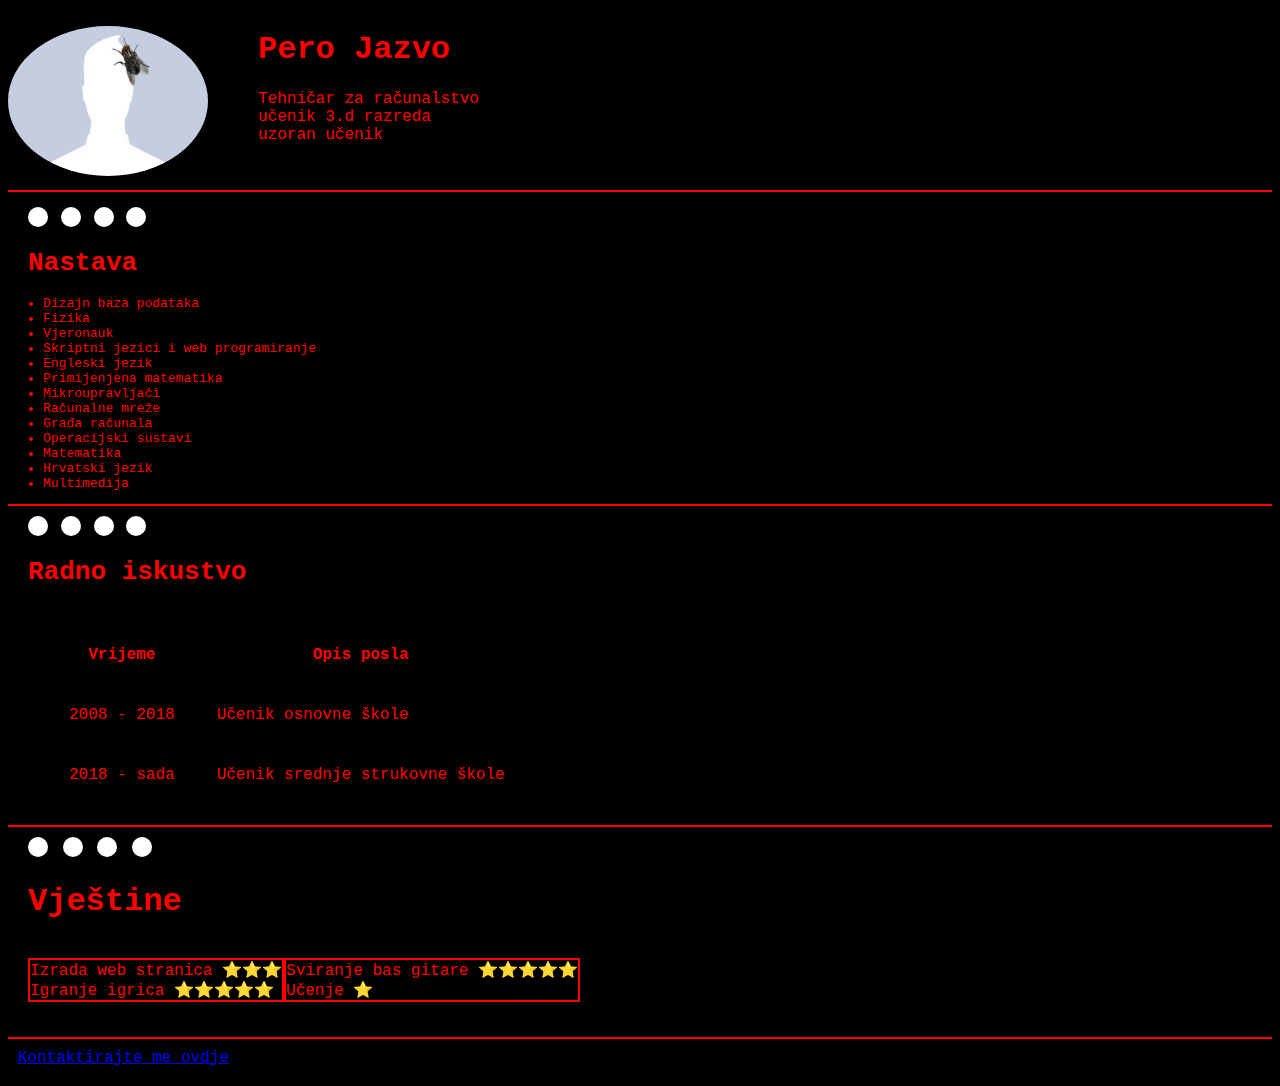
<file: index.html>
<!DOCTYPE html>
<html lang="en">
<head>
    <meta charset="UTF-8">
    <meta name="viewport" content="width=device-width, initial-scale=1.0">
    <link rel="stylesheet" href="stil.css">
    <title>a</title>
</head>
<body>
    <div class="div1">
        <p style="float: left;"><img src="slika.jpg" alt="slika" class="slika"></p>
            <h1>Pero Jazvo</h1>
            <p>
                Tehničar za računalstvo<br>
                učenik 3.d razreda <br>
                uzoran učenik <br>
            </p>
    </div>
    <div class="div2">
        <span class="tocka"></span>
        <span class="tocka"></span>
        <span class="tocka"></span>
        <span class="tocka"></span>
        <h1>Nastava</h1>
        <ul style="padding-left: 15px;">
            <li>Dizajn baza podataka</li>
            <li>Fizika</li>
            <li>Vjeronauk</li>
            <li>Skriptni jezici i web programiranje</li>
            <li>Engleski jezik</li>
            <li>Primijenjena matematika</li>
            <li>Mikroupravljači</li>
            <li>Računalne mreže</li>
            <li>Građa računala</li>
            <li>Operacijski sustavi</li>
            <li>Matematika</li>
            <li>Hrvatski jezik</li>
            <li>Multimedija</li>
        </ul>
    </div>
    <div class="div3">
        <span class="tocka"></span>
        <span class="tocka"></span>
        <span class="tocka"></span>
        <span class="tocka"></span>
        <h1>Radno iskustvo</h1>
        <table>
            <tr>
                <th>Vrijeme</th>
                <th>Opis posla</th>
            </tr>
            <tr>
                <td>2008 - 2018</td>
                <td>Učenik osnovne škole</td>
            </tr>
            <tr>
                <td>2018 - sada</td>
                <td>Učenik srednje strukovne škole</td>
            </tr>
        </table>
    </div>
    <div class="div4">
        <span class="tocka"></span>
        <span class="tocka"></span>
        <span class="tocka"></span>
        <span class="tocka"></span>
        <h1>Vještine</h1>
        <p style="float: left;border: 2px solid red;">Izrada web stranica &#11088;&#11088;&#11088;<br> Igranje igrica &#11088;&#11088;&#11088;&#11088;&#11088;</p>
        <p style="border: 2px solid red;float: left;">Sviranje bas gitare &#11088;&#11088;&#11088;&#11088;&#11088;<br>Učenje &#11088;</p>
    </div>
    <div class="div5">
        <a href="kontakt.html">Kontaktirajte me ovdje</a>
    </div>
</body>
</html>
</file>
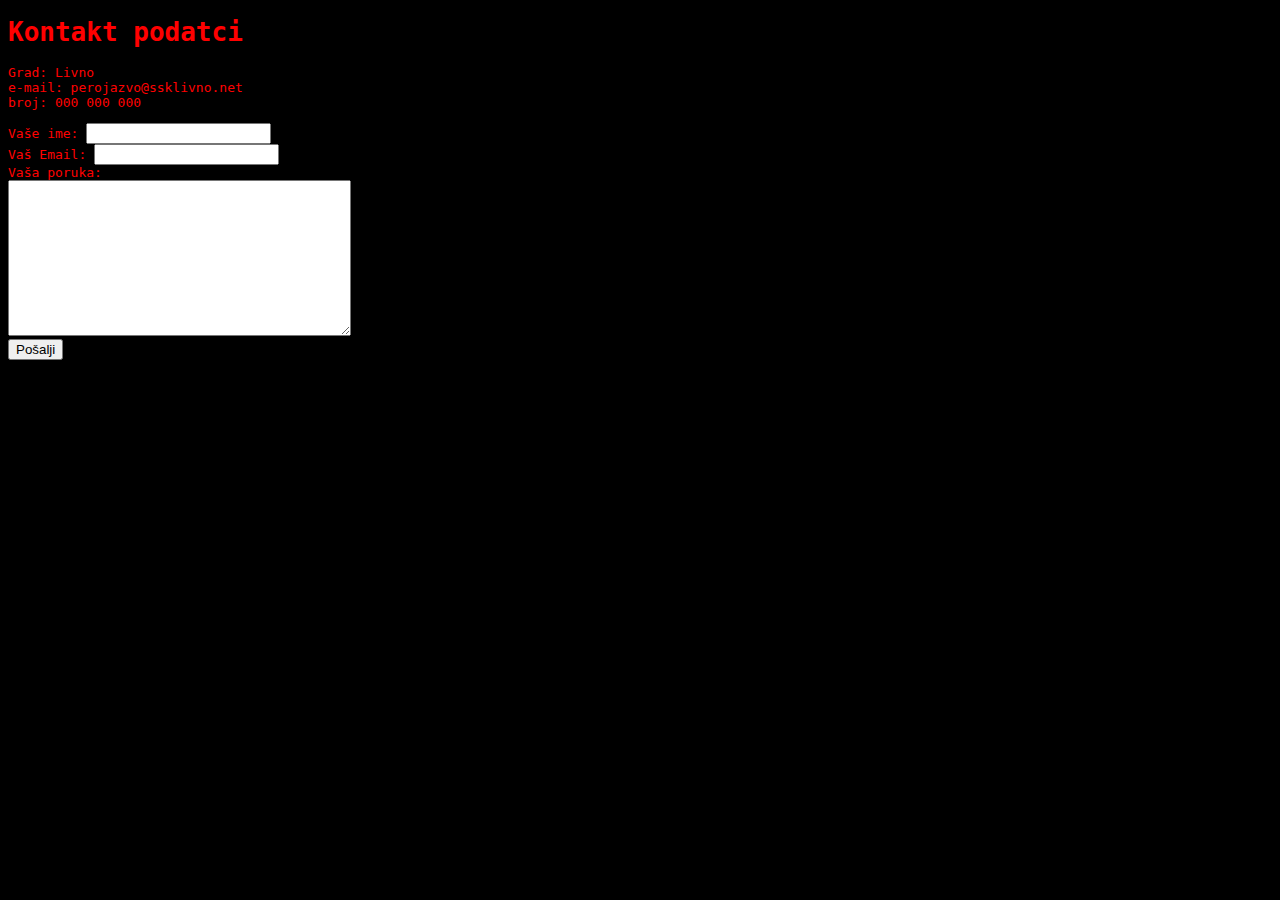
<file: kontakt.html>
<!DOCTYPE html>
<html lang="en">
<head>
    <meta charset="UTF-8">
    <meta name="viewport" content="width=device-width, initial-scale=1.0">
    <link rel="stylesheet" href="stil.css">
    <title>a</title>
</head>
<body>
    <div class="kontakt">
        <h1>Kontakt podatci</h1>
        <p>
            Grad: Livno<br>
            e-mail: perojazvo@ssklivno.net<br>
              broj: 000 000 000
        </p>
        <form>
            <label for="ime">Vaše ime:</label>
            <input type="text" name="ime" id="ime"><br>
            <label for="email">Vaš Email:</label>
            <input type="text" name="email" id="email"><br>
            <label for="poruka">Vaša poruka:</label><br>
            <textarea name="poruka" id="poruka" cols="40" rows="10"></textarea>
            <input type="submit" value="Pošalji">
        </form>
    </div>
</body>
</html>
</file>
<file: stil.css>
/*---------------------INDEX---------------------*/
body{
    font-family: monospace;
    background-color: black;
    color:red;
}
.slika{

    border-radius: 50%;
    height: 150px;
    width: 200px;
    margin-right: 50px;
}
.div1{
    padding-top: 2px;
    border-bottom-style: solid;
    border-width: 2px;
    border-color:red;
    height: 180px;
    font-size: 12pt;
}
.tocka{
    height: 20px;
    width: 20px;
    border-radius: 50%;
    background-color: white;
    display: inline-block;
    margin-right: 5px;
}
.div2{
    clear: left;
    padding-top: 10px;
    padding-left: 20px;
    border-bottom-style: solid;
    border-width: 2px;
    border-color: red);
}
.div3{
    padding-top: 10px;
    padding-left: 20px;
    border-bottom-style: solid;
    border-width: 2px;
    border-color: red;
}
table{
    padding-left: 0;
    font-size: 12pt;
    border-spacing: 40px;
}
th{
    text-align: center;
    font-weight: bold;
}
.div4{
    padding-top: 10px;
    padding-left: 20px;
    border-bottom-style: solid;
    border-width: 2px;
    border-color: red;
    font-size: 12pt;
    height: 200px;
}
.div5{
    font-size: 12pt;
    padding: 10px;
}

.kontakt{
    width: 300px;
}
</file>
